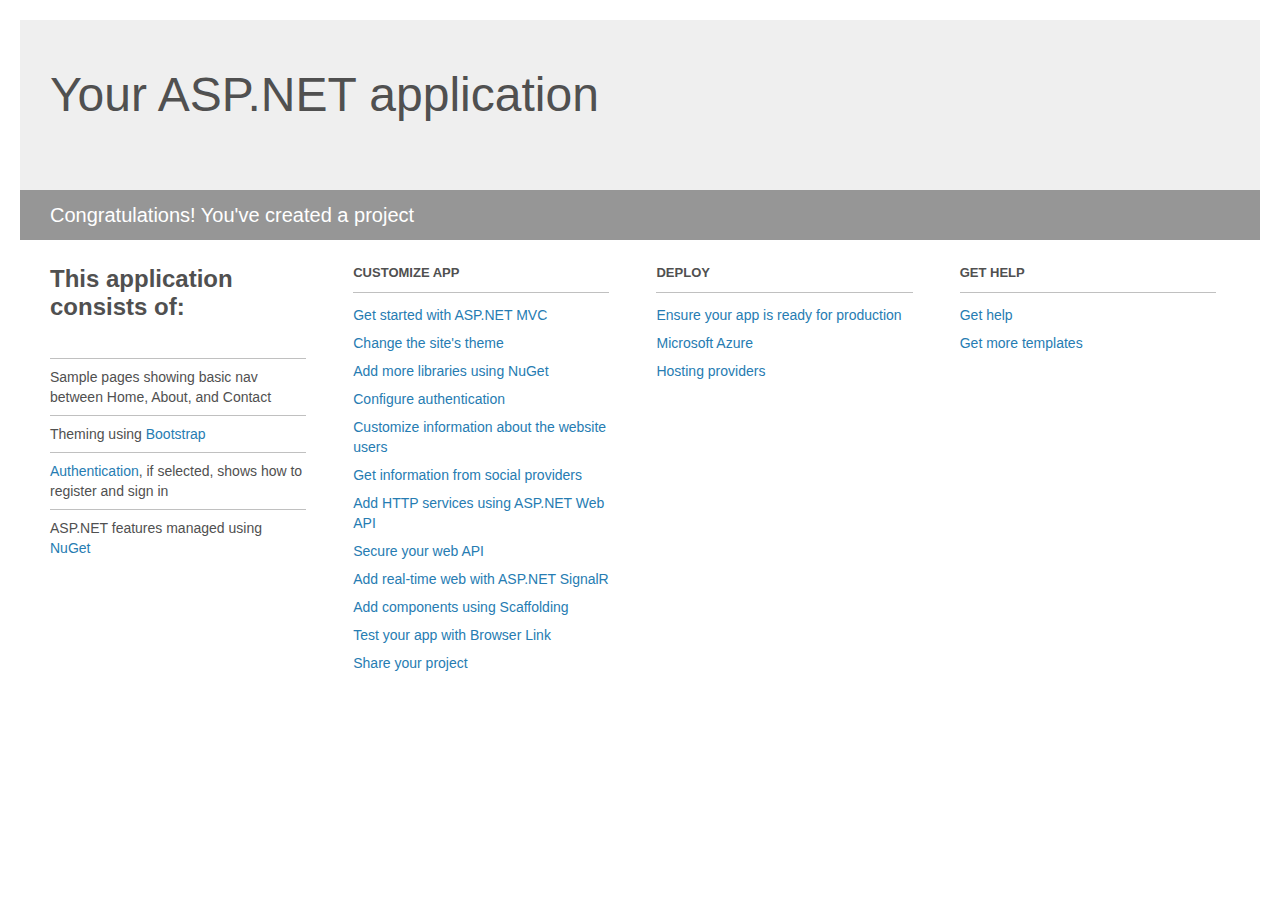
<file: testcapstone/Project_Readme.html>
﻿<!DOCTYPE html>
<html lang="en">
<head>
    <meta charset="utf-8" />
    <title>Your ASP.NET application</title>
    <style>
        body {
            background: #fff;
            color: #505050;
            font: 14px 'Segoe UI', tahoma, arial, helvetica, sans-serif;
            margin: 20px;
            padding: 0;
        }

        #header {
            background: #efefef;
            padding: 0;
        }

        h1 {
            font-size: 48px;
            font-weight: normal;
            margin: 0;
            padding: 0 30px;
            line-height: 150px;
        }

        p {
            font-size: 20px;
            color: #fff;
            background: #969696;
            padding: 0 30px;
            line-height: 50px;
        }

        #main {
            padding: 5px 30px;
        }

        .section {
            width: 21.7%;
            float: left;
            margin: 0 0 0 4%;
        }

            .section h2 {
                font-size: 13px;
                text-transform: uppercase;
                margin: 0;
                border-bottom: 1px solid silver;
                padding-bottom: 12px;
                margin-bottom: 8px;
            }

            .section.first {
                margin-left: 0;
            }

                .section.first h2 {
                    font-size: 24px;
                    text-transform: none;
                    margin-bottom: 25px;
                    border: none;
                }

                .section.first li {
                    border-top: 1px solid silver;
                    padding: 8px 0;
                }

            .section.last {
                margin-right: 0;
            }

        ul {
            list-style: none;
            padding: 0;
            margin: 0;
            line-height: 20px;
        }

        li {
            padding: 4px 0;
        }

        a {
            color: #267cb2;
            text-decoration: none;
        }

            a:hover {
                text-decoration: underline;
            }
    </style>
</head>
<body>

    <div id="header">
        <h1>Your ASP.NET application</h1>
        <p>Congratulations! You've created a project</p>
    </div>

    <div id="main">
        <div class="section first">
            <h2>This application consists of:</h2>
            <ul>
                <li>Sample pages showing basic nav between Home, About, and Contact</li>
                <li>Theming using <a href="http://go.microsoft.com/fwlink/?LinkID=615519">Bootstrap</a></li>
                <li><a href="http://go.microsoft.com/fwlink/?LinkID=615520">Authentication</a>, if selected, shows how to register and sign in</li>
                <li>ASP.NET features managed using <a href="http://go.microsoft.com/fwlink/?LinkID=320756">NuGet</a></li>
            </ul>
        </div>

        <div class="section">
            <h2>Customize app</h2>
            <ul>
                <li><a href="http://go.microsoft.com/fwlink/?LinkID=615541">Get started with ASP.NET MVC</a></li>
                <li><a href="http://go.microsoft.com/fwlink/?LinkID=615523">Change the site's theme</a></li>
                <li><a href="http://go.microsoft.com/fwlink/?LinkID=615524">Add more libraries using NuGet</a></li>
                <li><a href="http://go.microsoft.com/fwlink/?LinkID=615542">Configure authentication</a></li>
                <li><a href="http://go.microsoft.com/fwlink/?LinkID=615526">Customize information about the website users</a></li>
                <li><a href="http://go.microsoft.com/fwlink/?LinkID=615527">Get information from social providers</a></li>
                <li><a href="http://go.microsoft.com/fwlink/?LinkID=615528">Add HTTP services using ASP.NET Web API</a></li>
                <li><a href="http://go.microsoft.com/fwlink/?LinkID=615529">Secure your web API</a></li>
                <li><a href="http://go.microsoft.com/fwlink/?LinkID=615530">Add real-time web with ASP.NET SignalR</a></li>
                <li><a href="http://go.microsoft.com/fwlink/?LinkID=615531">Add components using Scaffolding</a></li>
                <li><a href="http://go.microsoft.com/fwlink/?LinkID=615532">Test your app with Browser Link</a></li>
                <li><a href="http://go.microsoft.com/fwlink/?LinkID=615533">Share your project</a></li>
            </ul>
        </div>

        <div class="section">
            <h2>Deploy</h2>
            <ul>
                <li><a href="http://go.microsoft.com/fwlink/?LinkID=615534">Ensure your app is ready for production</a></li>
                <li><a href="http://go.microsoft.com/fwlink/?LinkID=615535">Microsoft Azure</a></li>
                <li><a href="http://go.microsoft.com/fwlink/?LinkID=615536">Hosting providers</a></li>
            </ul>
        </div>

        <div class="section last">
            <h2>Get help</h2>
            <ul>
                <li><a href="http://go.microsoft.com/fwlink/?LinkID=615537">Get help</a></li>
                <li><a href="http://go.microsoft.com/fwlink/?LinkID=615538">Get more templates</a></li>
            </ul>
        </div>
    </div>

</body>
</html>
</file>
